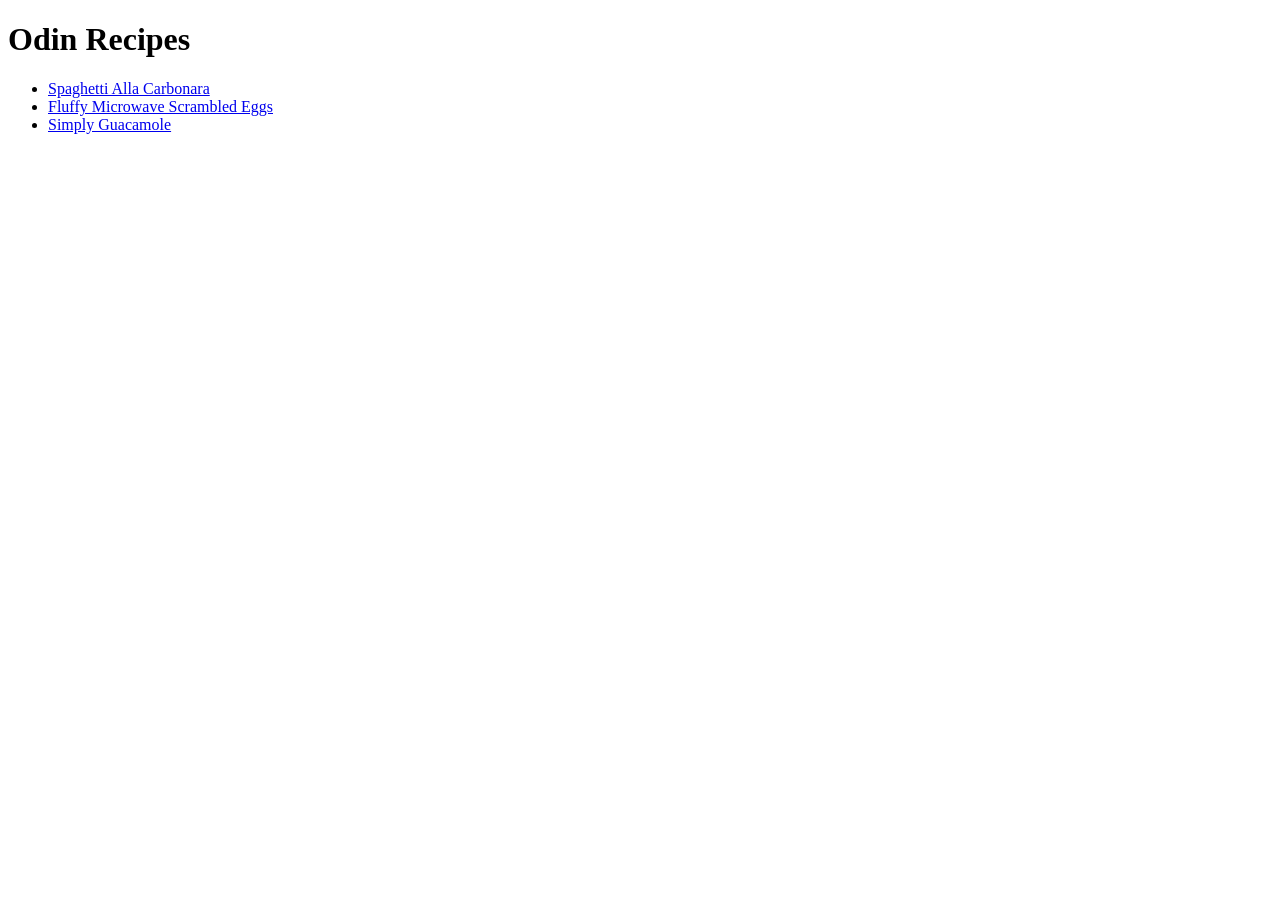
<file: index.html>
<!DOCTYPE html>
<html lang="en">
<head>
    <meta charset="UTF-8">
    <meta name="viewport" content="width=device-width, initial-scale=1.0">
    <title>Odin Recipes</title>
</head>
<body>
    <h1>Odin Recipes</h1>
    <ul>
        <li><a href="./recipes/carbonara.html">Spaghetti Alla Carbonara</a></li>
        <li><a href="./recipes/scrambled-eggs.html">Fluffy Microwave Scrambled Eggs</a></li>
        <li><a href="./recipes/guacamole.html">Simply Guacamole</a></li>
    </ul>
    
</body>
</html>
</file>
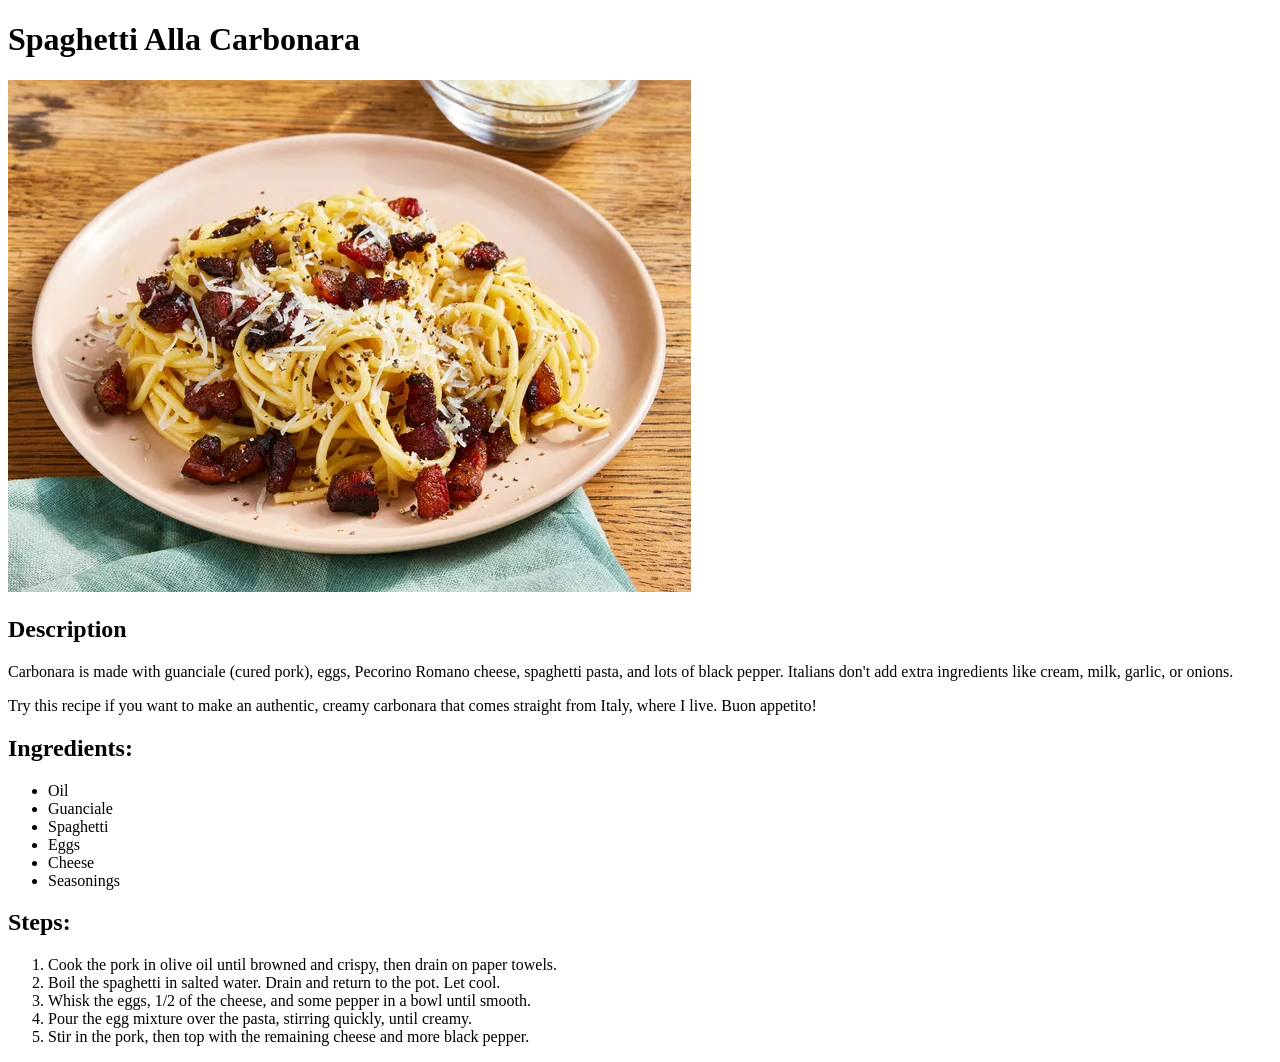
<file: recipes/carbonara.html>
<!DOCTYPE html>
<html lang="en">
<head>
    <meta charset="UTF-8">
    <meta name="viewport" content="width=device-width, initial-scale=1.0">
    <title>Spaghetti Alla Carbonara</title>
</head>
<body>
    <h1>Spaghetti Alla Carbonara</h1>
    <img src="../images/carbonara.webp" alt="A pic of Spaghetti Alla Carbonara">

    <h2>Description</h2>
    <p>
        Carbonara is made with guanciale (cured pork), eggs, Pecorino Romano cheese, spaghetti pasta, and lots of black pepper. Italians don't add extra ingredients like cream, milk, garlic, or onions.
    </p>

    <p>
        Try this recipe if you want to make an authentic, creamy carbonara that comes straight from Italy, where I live. Buon appetito!
    </p>

    <h2>Ingredients:</h2>
    <ul>
        <li>Oil</li>
        <li>Guanciale</li>
        <li>Spaghetti</li>
        <li>Eggs</li>
        <li>Cheese</li>
        <li>Seasonings</li>
    </ul>

    <h2>Steps:</h2>
    <ol>
        <li>Cook the pork in olive oil until browned and crispy, then drain on paper towels.</li>
        <li>Boil the spaghetti in salted water. Drain and return to the pot. Let cool.</li>
        <li>Whisk the eggs, 1/2 of the cheese, and some pepper in a bowl until smooth.</li>
        <li>Pour the egg mixture over the pasta, stirring quickly, until creamy.</li>
        <li>Stir in the pork, then top with the remaining cheese and more black pepper.</li>
    </ol>
</body>
</html>
</file>
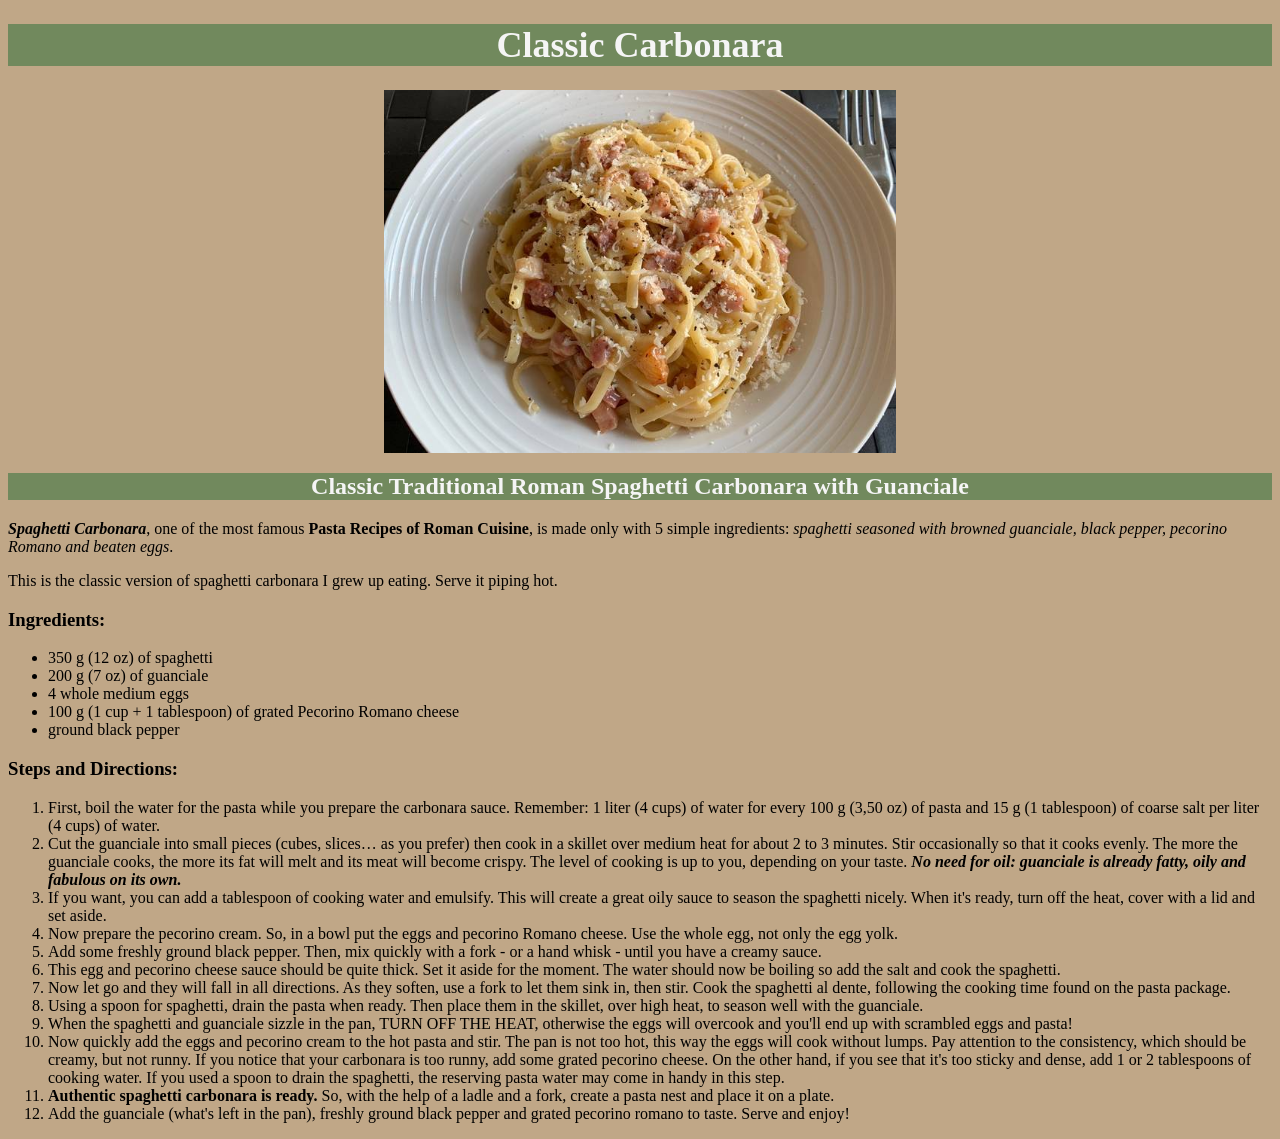
<file: recipes/classic-carbonara.html>
<!DOCTYPE html>
<html lang="en">
    <head>
        <meta charset="UTF-8">
        <title>Classic Carbonara</title>
        <link rel="stylesheet" href="../styles.css">
    </head>

    <body>
        <h1>Classic Carbonara</h1>
        <img src="../images/classic-carbonara.jpg" alt="Classic Carbonara">

        <h2>Classic Traditional Roman Spaghetti Carbonara with Guanciale</h2>
        <p>
            <strong><em>Spaghetti Carbonara</em></strong>, one of the most famous <strong>Pasta Recipes of Roman Cuisine</strong>, is made only with 5 simple ingredients: <em>spaghetti seasoned with browned guanciale, black pepper, pecorino Romano and beaten eggs</em>.
        </p>
        <p>
            This is the classic version of spaghetti carbonara I grew up eating. Serve it piping hot.
        </p>

        <h3>Ingredients:</h3>
        <ul>
            <li>350 g (12 oz) of spaghetti</li>
            <li>200 g (7 oz) of guanciale</li>
            <li>4 whole medium eggs</li>
            <li>100 g (1 cup + 1 tablespoon) of grated Pecorino Romano cheese</li>
            <li>ground black pepper</li>
        </ul>

        <h3>Steps and Directions:</h3>
        <ol>
            <li>
                First, boil the water for the pasta while you prepare the carbonara sauce. Remember: 1 liter (4 cups) of water for every 100 g (3,50 oz) of pasta and 15 g (1 tablespoon) of coarse salt per liter (4 cups) of water.
            </li>
            <li>
                Cut the guanciale into small pieces (cubes, slices… as you prefer) then cook in a skillet over medium heat for about 2 to 3 minutes. Stir occasionally so that it cooks evenly. The more the guanciale cooks, the more its fat will melt and its meat will become crispy. The level of cooking is up to you, depending on your taste. <strong><em>No need for oil: guanciale is already fatty, oily and fabulous on its own.</em></strong>
            </li>
            <li>
                If you want, you can add a tablespoon of cooking water and emulsify. This will create a great oily sauce to season the spaghetti nicely. When it's ready, turn off the heat, cover with a lid and set aside.
            </li>
            <li>
                Now prepare the pecorino cream. So, in a bowl put the eggs and pecorino Romano cheese. Use the whole egg, not only the egg yolk.
            </li>
            <li>
                Add some freshly ground black pepper. Then, mix quickly with a fork - or a hand whisk - until you have a creamy sauce. 
            </li>
            <li>
                This egg and pecorino cheese sauce should be quite thick. Set it aside for the moment. The water should now be boiling so add the salt and cook the spaghetti.
            </li>
            <li>
                Now let go and they will fall in all directions. As they soften, use a fork to let them sink in, then stir. Cook the spaghetti al dente, following the cooking time found on the pasta package.
            </li>
            <li>
                Using a spoon for spaghetti, drain the pasta when ready. Then place them in the skillet, over high heat, to season well with the guanciale.
            </li>
            <li>
                When the spaghetti and guanciale sizzle in the pan, TURN OFF THE HEAT, otherwise the eggs will overcook and you'll end up with scrambled eggs and pasta!
            </li>
            <li>
                Now quickly add the eggs and pecorino cream to the hot pasta and stir. The pan is not too hot, this way the eggs will cook without lumps. Pay attention to the consistency, which should be creamy, but not runny. If you notice that your carbonara is too runny, add some grated pecorino cheese. On the other hand, if you see that it's too sticky and dense, add 1 or 2 tablespoons of cooking water. If you used a spoon to drain the spaghetti, the reserving pasta water may come in handy in this step.
            </li>
            <li>
                <strong>Authentic spaghetti carbonara is ready.</strong>  So, with the help of a ladle and a fork, create a pasta nest and place it on a plate.
            </li>
            <li>
                Add the guanciale (what's left in the pan), freshly ground black pepper and grated pecorino romano to taste. Serve and enjoy!
            </li>
        </ol>

    </body>

</html>
</file>
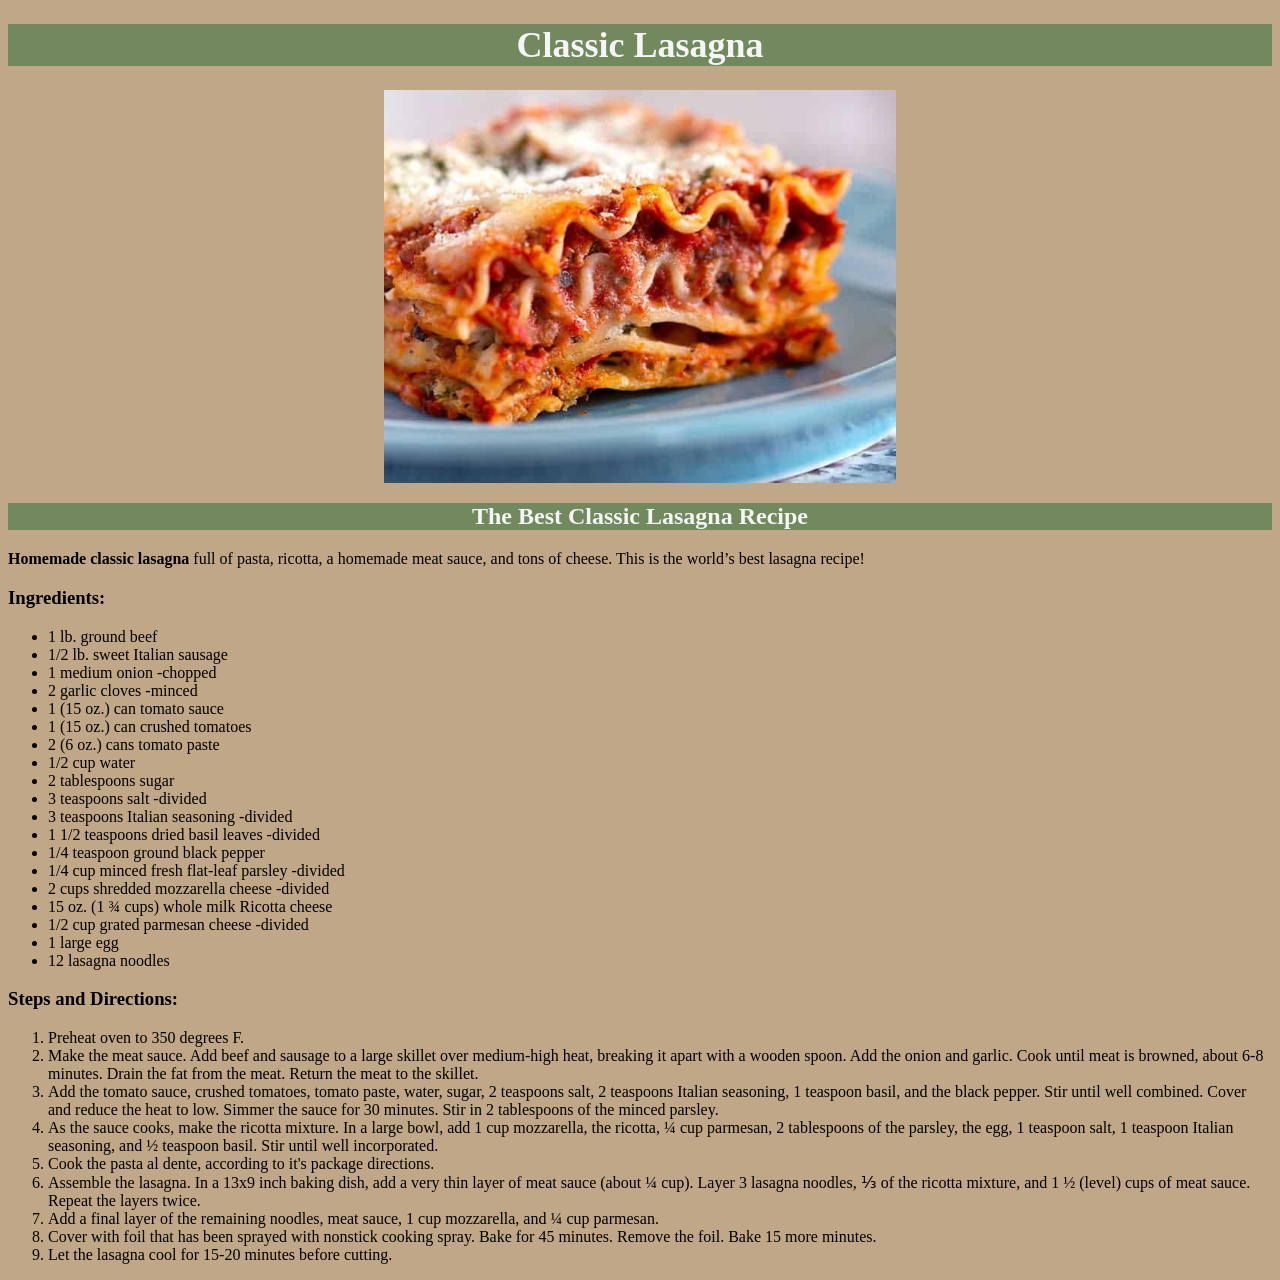
<file: recipes/classic-lasagna.html>
<!DOCTYPE html>
<html lang="en">
    <head>
        <meta charset="UTF-8">
        <title>Classic Lasagna</title>
        <link rel="stylesheet" href="../styles.css">
    </head>

    <body>
        <h1>Classic Lasagna</h1>
        <img src="../images/classic-lasagna.jpg" alt="Classic Lasagna">

        <h2>The Best Classic Lasagna Recipe</h2>
        <p>
            <strong>Homemade classic lasagna</strong>  full of pasta, ricotta, a homemade meat sauce, and tons of cheese.  This is the world’s best lasagna recipe!
        </p>
        
        <h3>Ingredients:</h3>
        <ul>
            <li>1 lb. ground beef</li>
            <li>1/2 lb. sweet Italian sausage</li>
            <li>1 medium onion -chopped</li>
            <li>2 garlic cloves -minced</li>
            <li>1 (15 oz.) can tomato sauce</li>
            <li>1 (15 oz.) can crushed tomatoes</li>
            <li>2 (6 oz.) cans tomato paste</li>
            <li>1/2 cup water</li>
            <li>2 tablespoons sugar</li>
            <li>3 teaspoons salt -divided</li>
            <li>3 teaspoons Italian seasoning -divided</li>
            <li>1 1/2 teaspoons dried basil leaves -divided</li>
            <li>1/4 teaspoon ground black pepper</li>
            <li>1/4 cup minced fresh flat-leaf parsley -divided</li>
            <li>2 cups shredded mozzarella cheese -divided</li>
            <li>15 oz. (1 ¾ cups) whole milk Ricotta cheese</li>
            <li>1/2 cup grated parmesan cheese -divided</li>
            <li>1 large egg</li>
            <li>12 lasagna noodles</li>
        </ul>

        <h3>Steps and Directions:</h3>
        <ol>
            <li>
                Preheat oven to 350 degrees F.
            </li>
            <li>
                Make the meat sauce. Add beef and sausage to a large skillet over medium-high heat, breaking it apart with a wooden spoon. Add the onion and garlic. Cook until meat is browned, about 6-8 minutes. Drain the fat from the meat. Return the meat to the skillet.
            </li>
            <li>
                Add the tomato sauce, crushed tomatoes, tomato paste, water, sugar, 2 teaspoons salt, 2 teaspoons Italian seasoning, 1 teaspoon basil, and the black pepper. Stir until well combined. Cover and reduce the heat to low. Simmer the sauce for 30 minutes. Stir in 2 tablespoons of the minced parsley.
            </li>
            <li>
                As the sauce cooks, make the ricotta mixture. In a large bowl, add 1 cup mozzarella, the ricotta, ¼ cup parmesan, 2 tablespoons of the parsley, the egg, 1 teaspoon salt, 1 teaspoon Italian seasoning, and ½ teaspoon basil. Stir until well incorporated.
            </li>
            <li>
                Cook the pasta al dente, according to it's package directions.
            </li>
            <li>
                Assemble the lasagna. In a 13x9 inch baking dish, add a very thin layer of meat sauce (about ¼ cup). Layer 3 lasagna noodles, ⅓ of the ricotta mixture, and 1 ½ (level) cups of meat sauce. Repeat the layers twice.
            </li>
            <li>
                Add a final layer of the remaining noodles, meat sauce, 1 cup mozzarella, and ¼ cup parmesan.
            </li>
            <li>
                Cover with foil that has been sprayed with nonstick cooking spray. Bake for 45 minutes. Remove the foil. Bake 15 more minutes.
            </li>
            <li>
                Let the lasagna cool for 15-20 minutes before cutting.
            </li>
        </ol>

    </body>

</html>
</file>
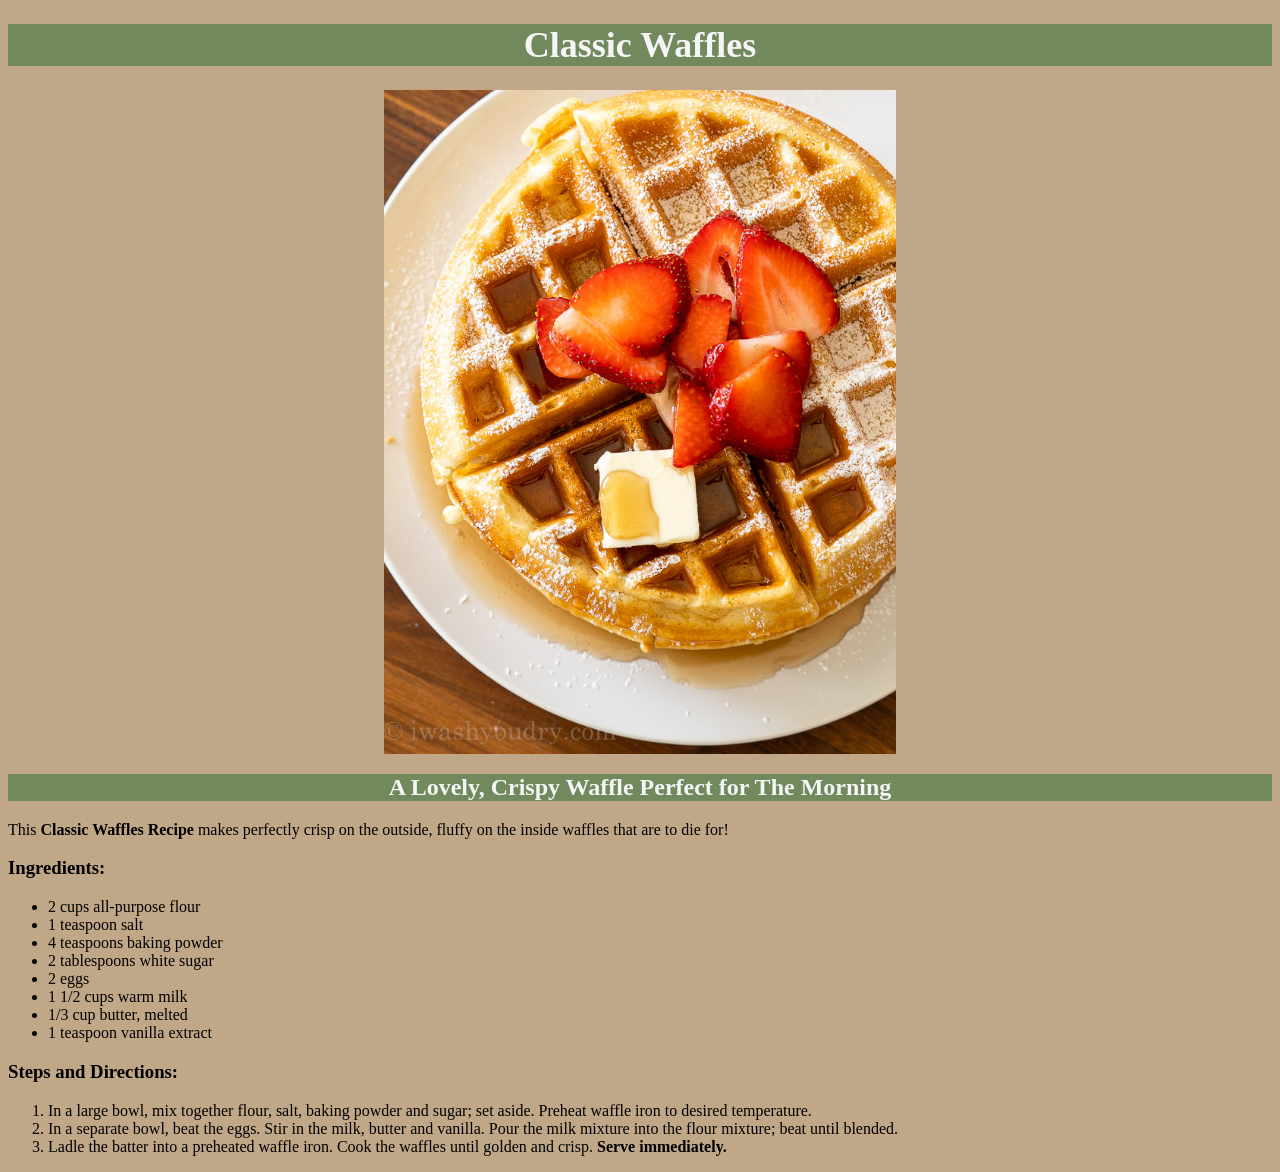
<file: recipes/classic-waffles.html>
<!DOCTYPE html>
<html lang="en">
    <head>
        <meta charset="UTF-8">
        <title>Classic Waffles</title>
        <link rel="stylesheet" href="../styles.css">
    </head>

    <body>
        <h1>Classic Waffles</h1>
        <img src="../images/classic-waffles.jpg" alt="Classic Waffles">

        <h2>A Lovely, Crispy Waffle Perfect for The Morning</h2>
        <p>
            This <strong>Classic Waffles Recipe</strong> makes perfectly crisp on the outside, fluffy on the inside waffles that are to die for!
        </p>
        
        <h3>Ingredients:</h3>
        <ul>
            <li>2 cups all-purpose flour</li>
            <li>1 teaspoon salt</li>
            <li>4 teaspoons baking powder</li>
            <li>2 tablespoons white sugar</li>
            <li>2 eggs</li>
            <li>1 1/2 cups warm milk</li>
            <li>1/3 cup butter, melted</li>
            <li>1 teaspoon vanilla extract</li>
        </ul>

        <h3>Steps and Directions:</h3>
        <ol>
            <li>
                In a large bowl, mix together flour, salt, baking powder and sugar; set aside. Preheat waffle iron to desired temperature.
            </li>
            <li>
                In a separate bowl, beat the eggs. Stir in the milk, butter and vanilla. Pour the milk mixture into the flour mixture; beat until blended.
            </li>
            <li>
                Ladle the batter into a preheated waffle iron. Cook the waffles until golden and crisp. <strong>Serve immediately.</strong>
            </li>
            
        </ol>

    </body>

</html>
</file>
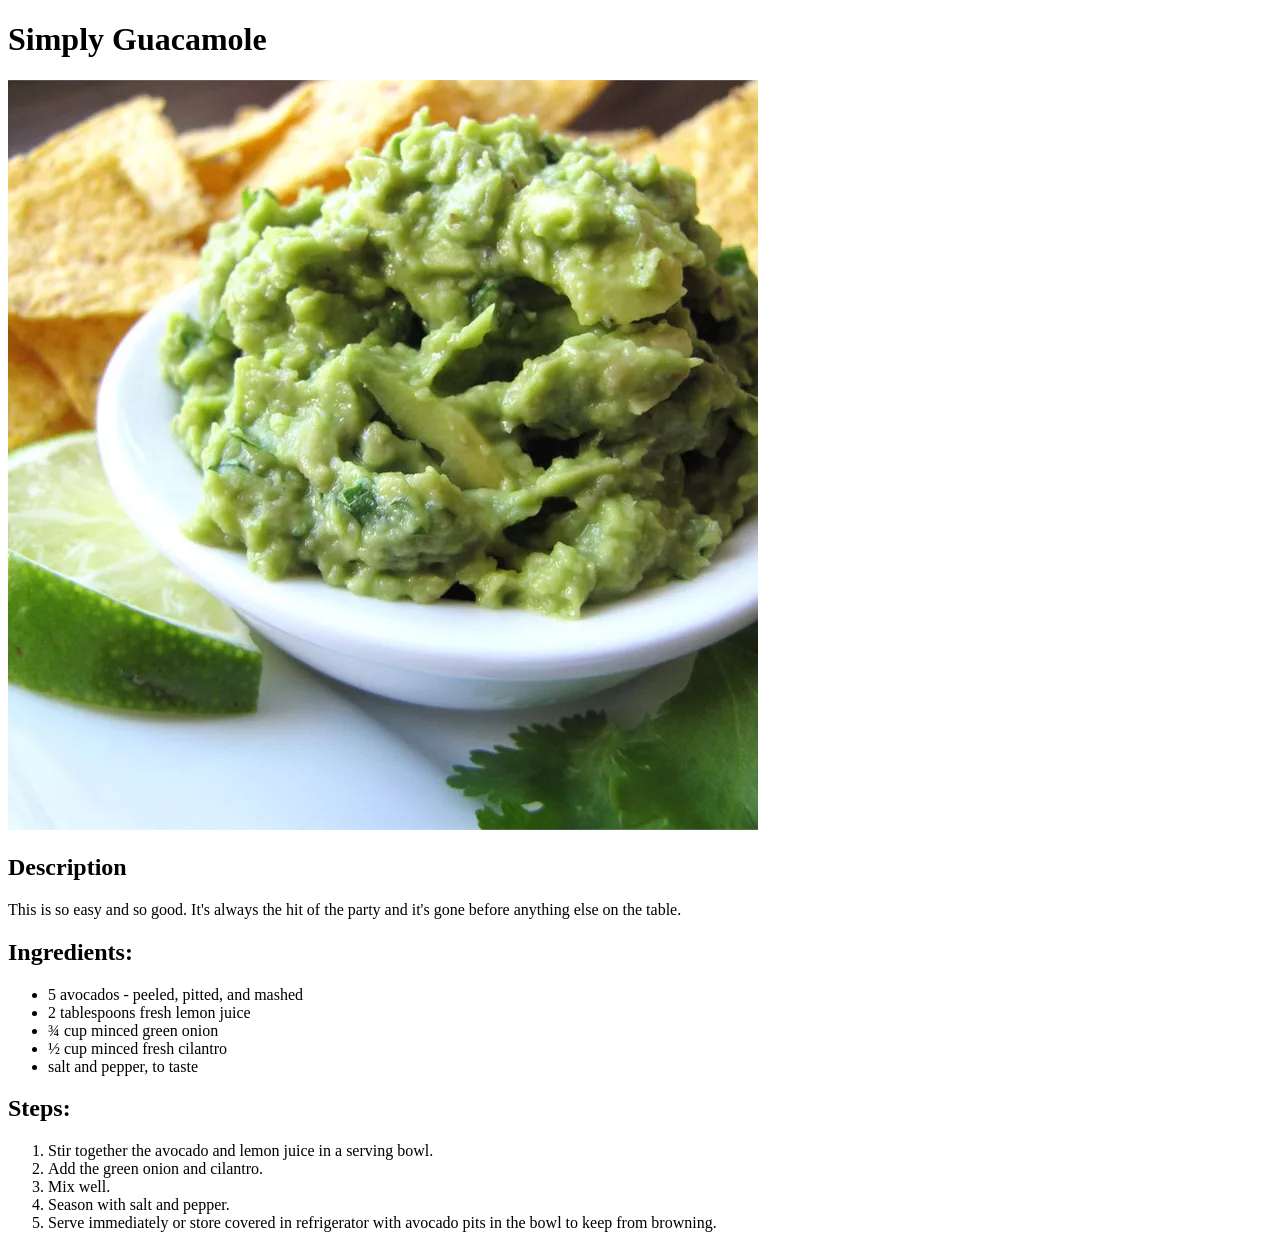
<file: recipes/guacamole.html>
<!DOCTYPE html>
<html lang="en">
<head>
    <meta charset="UTF-8">
    <meta name="viewport" content="width=device-width, initial-scale=1.0">
    <title>Simply Guacamole</title>
</head>
<body>
    <h1>Simply Guacamole</h1>
    <img src="../images/guacamole.webp" alt="A pic of Simply Guacamole">

    <h2>Description</h2>
    <p>
        This is so easy and so good. It's always the hit of the party and it's gone before anything else on the table.
    </p>

    <h2>Ingredients:</h2>
    <ul>
        <li>5 avocados - peeled, pitted, and mashed</li>
        <li>2 tablespoons fresh lemon juice</li>
        <li>¾ cup minced green onion</li>
        <li>½ cup minced fresh cilantro</li>
        <li>salt and pepper, to taste</li>
    </ul>

    <h2>Steps:</h2>
    <ol>
        <li>Stir together the avocado and lemon juice in a serving bowl.</li>
        <li>Add the green onion and cilantro.</li>
        <li>Mix well.</li>
        <li>Season with salt and pepper.</li>
        <li>Serve immediately or store covered in refrigerator with avocado pits in the bowl to keep from browning.</li>
    </ol>
</body>
</html>
</file>
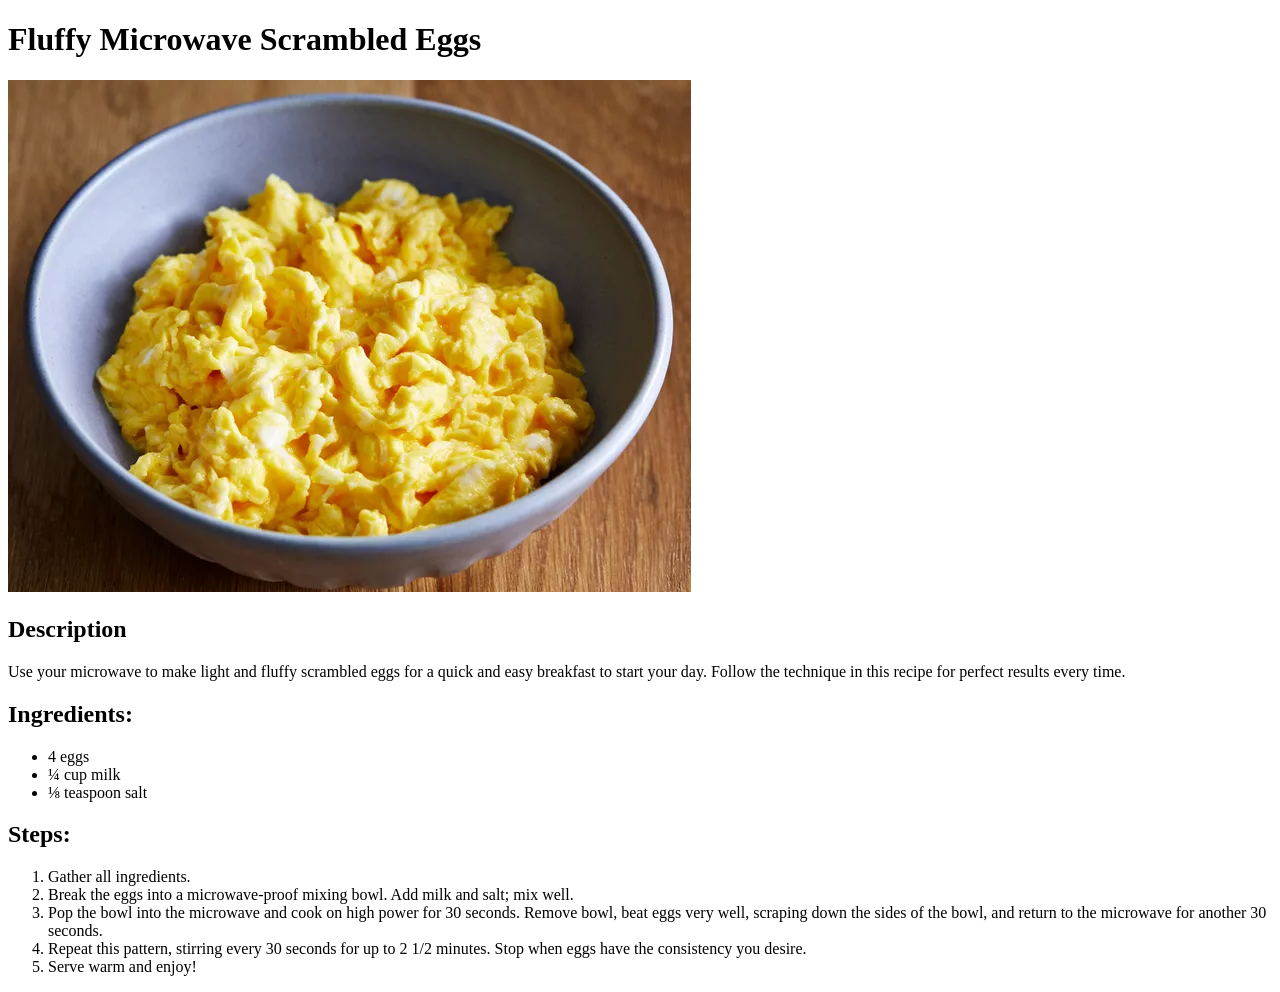
<file: recipes/scrambled-eggs.html>
<!DOCTYPE html>
<html lang="en">
<head>
    <meta charset="UTF-8">
    <meta name="viewport" content="width=device-width, initial-scale=1.0">
    <title>Fluffy Microwave Scrambled Eggs</title>
</head>
<body>
    <h1>Fluffy Microwave Scrambled Eggs</h1>
    <img src="../images/scrambled-eggs.webp" alt="A pic of Fluffy Microwave Scrambled Eggs">

    <h2>Description</h2>
    <p>
        Use your microwave to make light and fluffy scrambled eggs for a quick and easy breakfast to start your day. Follow the technique in this recipe for perfect results every time.
    </p>

    <h2>Ingredients:</h2>
    <ul>
        <li>4 eggs</li>
        <li>¼ cup milk</li>
        <li>⅛ teaspoon salt</li>
    </ul>

    <h2>Steps:</h2>
    <ol>
        <li>Gather all ingredients.</li>
        <li>Break the eggs into a microwave-proof mixing bowl. Add milk and salt; mix well.</li>
        <li>Pop the bowl into the microwave and cook on high power for 30 seconds. Remove bowl, beat eggs very well, scraping down the sides of the bowl, and return to the microwave for another 30 seconds.</li>
        <li>Repeat this pattern, stirring every 30 seconds for up to 2 1/2 minutes. Stop when eggs have the consistency you desire.</li>
        <li>Serve warm and enjoy!</li>
    </ol>
</body>
</html>
</file>
<file: styles.css>
body {
    background-color: rgb(192, 167, 135);

}

h1,
h2 {
    color: whitesmoke;
    background-color: hsl(93, 19%, 45%);
    text-align: center;
}

h1 {
    font-family: 'Times New Roman', Times, serif;
    font-size: 36px;
}

img {
    width: 512px;
    height: auto;
    display: block;
    margin-left: auto;
    margin-right: auto;
}

.link-list {
    font-size: 24px;
    text-align: center;
}

.recipes {
    display: inline-block;
    text-align: left;
}
</file>
